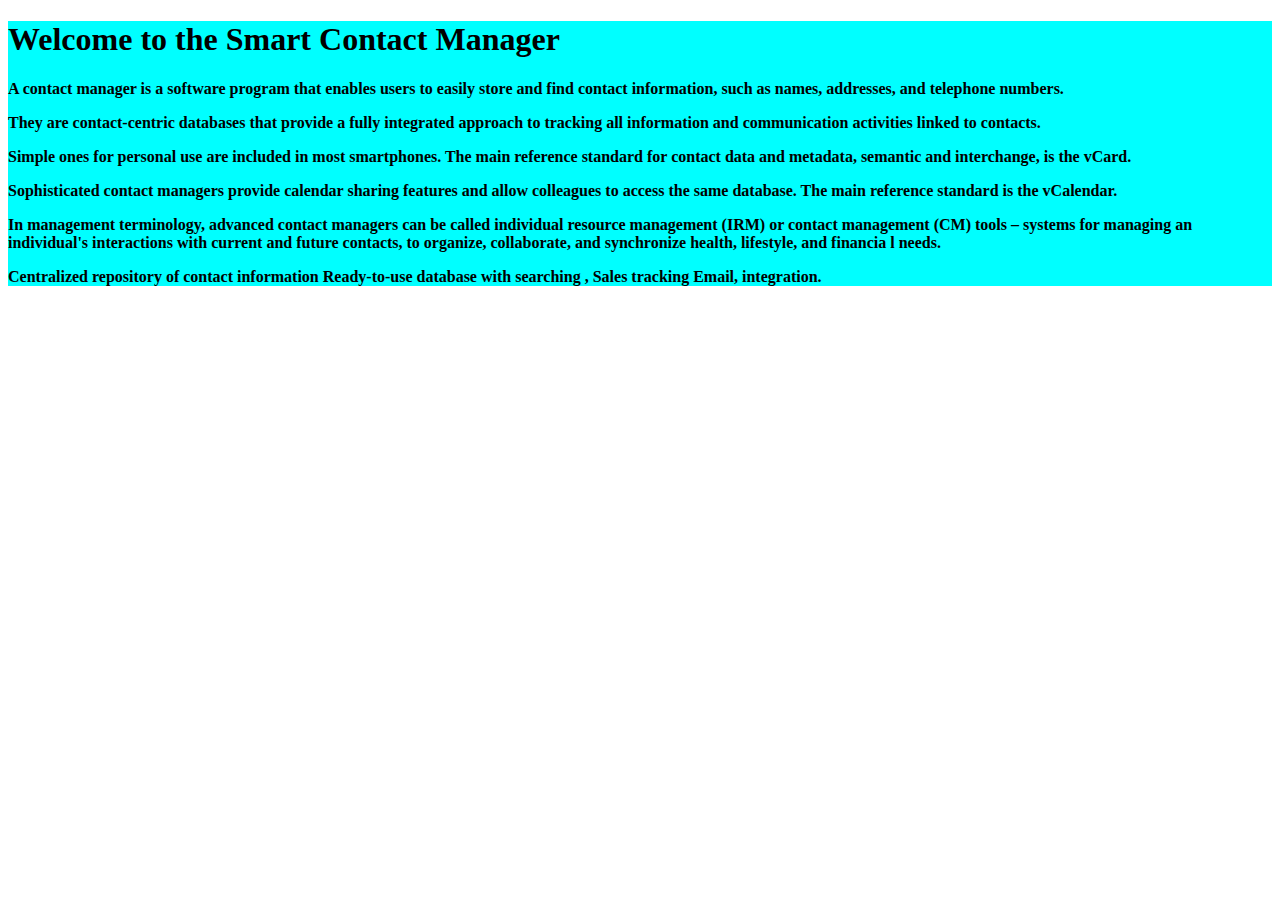
<file: src/main/resources/templates/About.html>
<!doctype html>
<html lang="en" xmlns:th="http//www.thymeleaf.org"
	th:replace="base::layout(~{::section})">
<head>
<meta charset="UTF-8" />
<title>About</title>
</head>
<body>


	<section>
		<div class="card mr-4 ml-3 " style="background: #00FFFF;">
			<div class="card-body">
				<div class="container-fluid mt-1">
					<h1 class="text-center">Welcome to the Smart Contact Manager</h1>

					<div class="row">
						<div class="col-md-10 offset-md-1 mt-3">

							<div class="container">

								<h4>
									<p>A contact manager is a software program that enables
										users to easily store and find contact information, such as
										names, addresses, and telephone numbers.</p>

									<p>They are contact-centric databases that provide a fully
										integrated approach to tracking all information and
										communication activities linked to contacts.</p>


									<p>Simple ones for personal use are included in most
										smartphones. The main reference standard for contact data and
										metadata, semantic and interchange, is the vCard.</p>

									<p>Sophisticated contact managers provide calendar sharing
										features and allow colleagues to access the same database. The
										main reference standard is the vCalendar.</p>
									<p>In management terminology, advanced contact managers can
										be called individual resource management (IRM) or contact
										management (CM) tools – systems for managing an individual's
										interactions with current and future contacts, to organize,
										collaborate, and synchronize health, lifestyle, and financia l
										needs.</p>


									<p>Centralized repository of contact information
										Ready-to-use database with searching ,
										Sales tracking Email,
										integration.</p>
								</h4>
							</div>


						</div>
					</div>

				</div>
			</div>
		</div>

	</section>

</body>
</html>
</file>
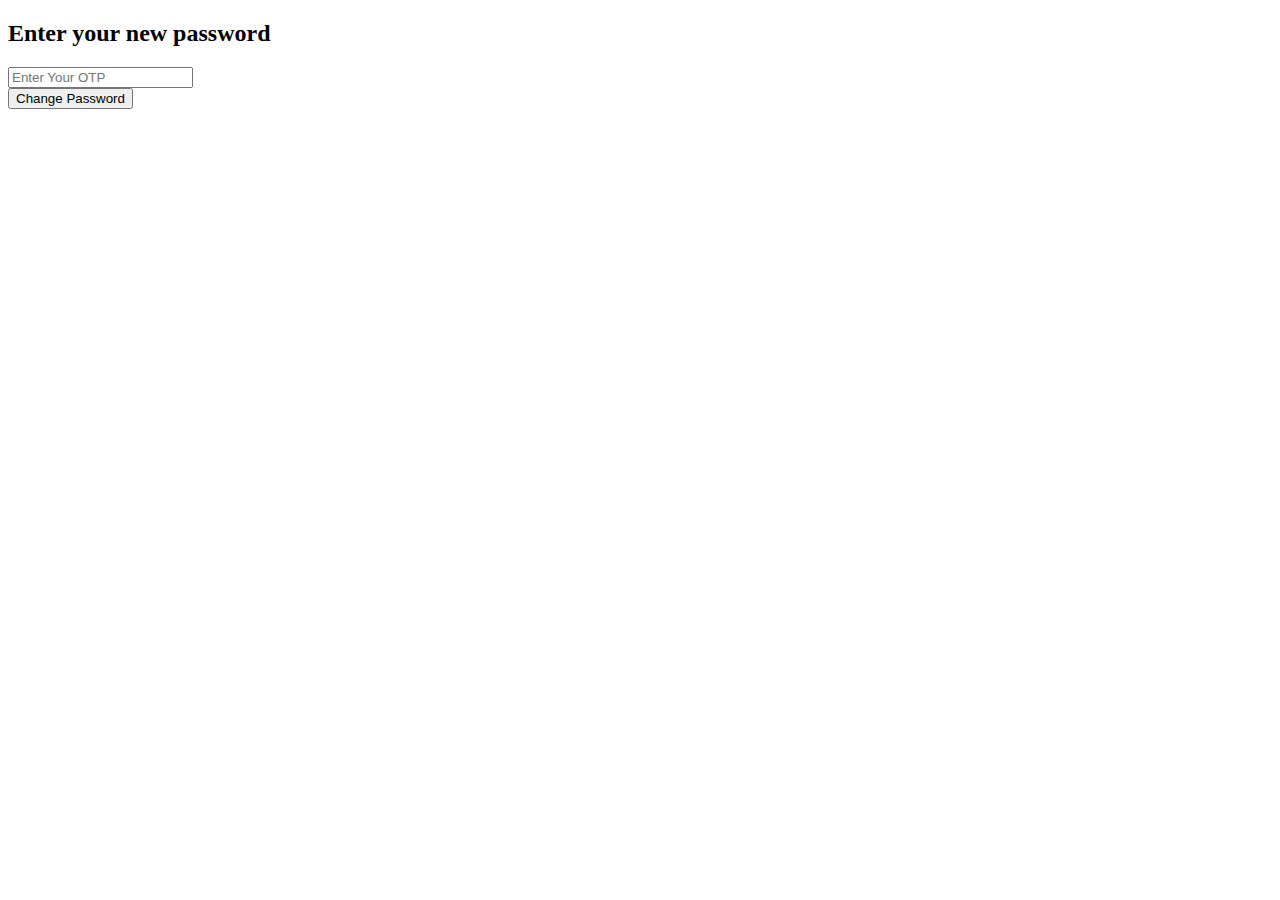
<file: src/main/resources/templates/change_password.html>
<!doctype html>
<html lang="en" xmlns:th="http//www.thymeleaf.org"
	th:replace="base::layout(~{::section})">
<head>
<meta charset="UTF-8" />
<title>Change password</title>


</head>
<body class="bg">


	<section>
		<div id="login">
			<div class="container">
				<div id="login-row"
					class="row justify-content-center align-items-center">
					<div id="login-column" class="col-md-6">
						<div id="login-box" class="col-md-12" style="height: 220px;">
							<form id="login-form" class="form"
								th:action="@{/change-password }" action="" method="post">


								<h2 class="text-center">Enter your new password</h2>
								<input required type="text" name="newpassword"
									class="form-control mt-4" placeholder="Enter Your OTP" />
								<div class="container text-center mt-3">
									<button type="submit" class="btn btn-warning">Change Password
										</button>
								</div>
							</form>
						</div>
					</div>
				</div>




			</div>

		</div>
	</section>


</body>
</html>
</file>
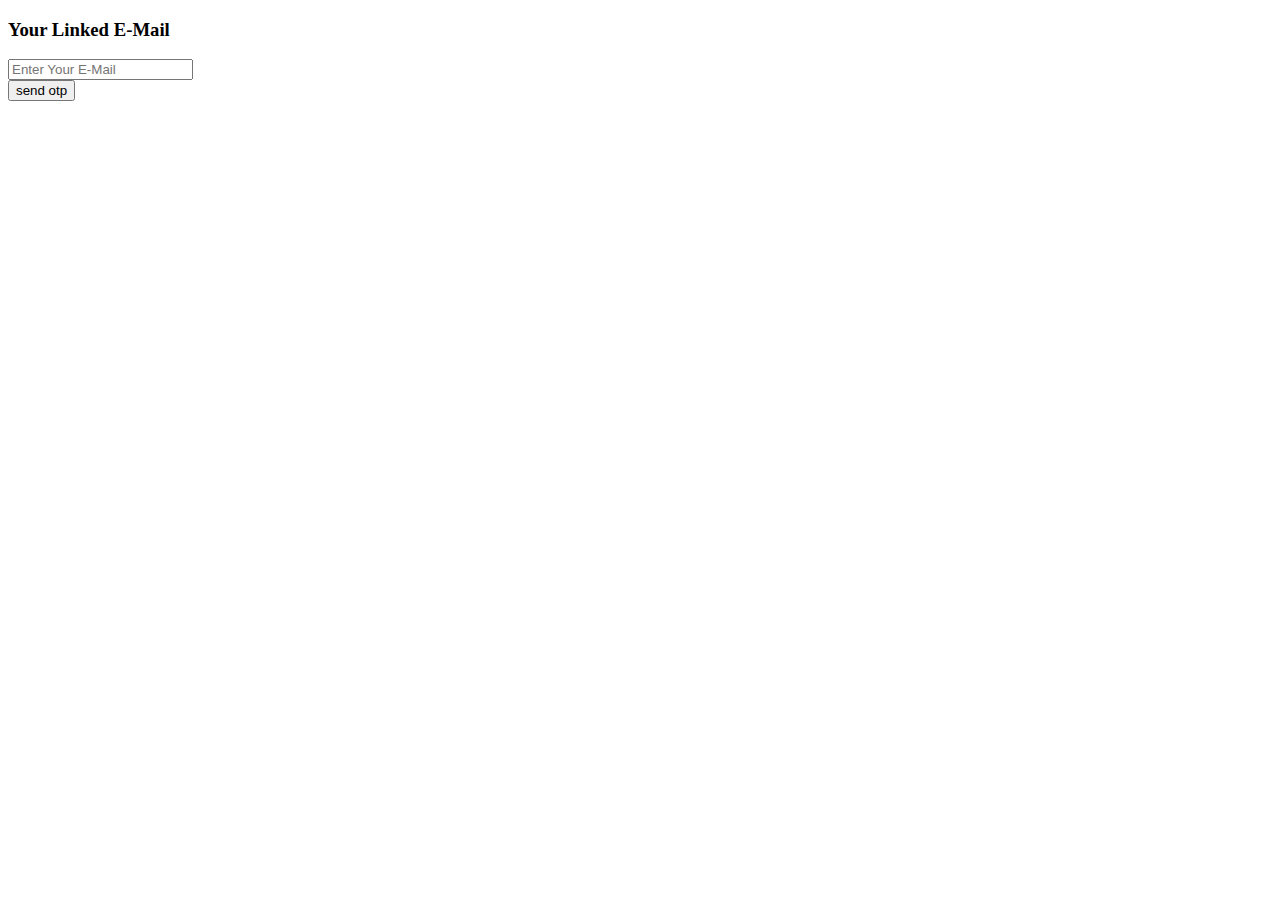
<file: src/main/resources/templates/ForgotPassword.html>
<!doctype html>
<html lang="en" xmlns:th="http//www.thymeleaf.org"
	th:replace="base::layout(~{::section})">
<head>
<meta charset="UTF-8" />
<title>Log In</title>


</head>
<body class="bg">


	<section>
		<div  id="login">
			<div class="container">
			<div th:if="${session.message}"
							 class="alert alert-danger my-2 text-center">


								<p class="text-center" th:text="${session.message}"></p>
							 <!-- <th:block th:text="${#session.removeAttribute('message')}"></th:block>  -->


							</div>
				<div id="login-row"
					class="row justify-content-center align-items-center">
					<div id="login-column" class="col-md-6">
						<div id="login-box" class="col-md-12" style="height:185px;">
							
							
							
							<form id="login-form" class="form" th:action="@{/forgot-process}"
								action="" method="post">
								
								
								<h3 class="text-center text-info mt-2">Your Linked E-Mail</h3>
								
								<input required type="text" name="email" class="form-control mt-4" placeholder="Enter Your E-Mail"/>
								<div class="container text-center mt-3">
								<button type="submit" class="btn btn-warning">send otp</button></div>
							</form>
						</div>
					</div>
				</div>
				
				
				
				
			</div>

		</div>
	</section>


</body>
</html>
</file>
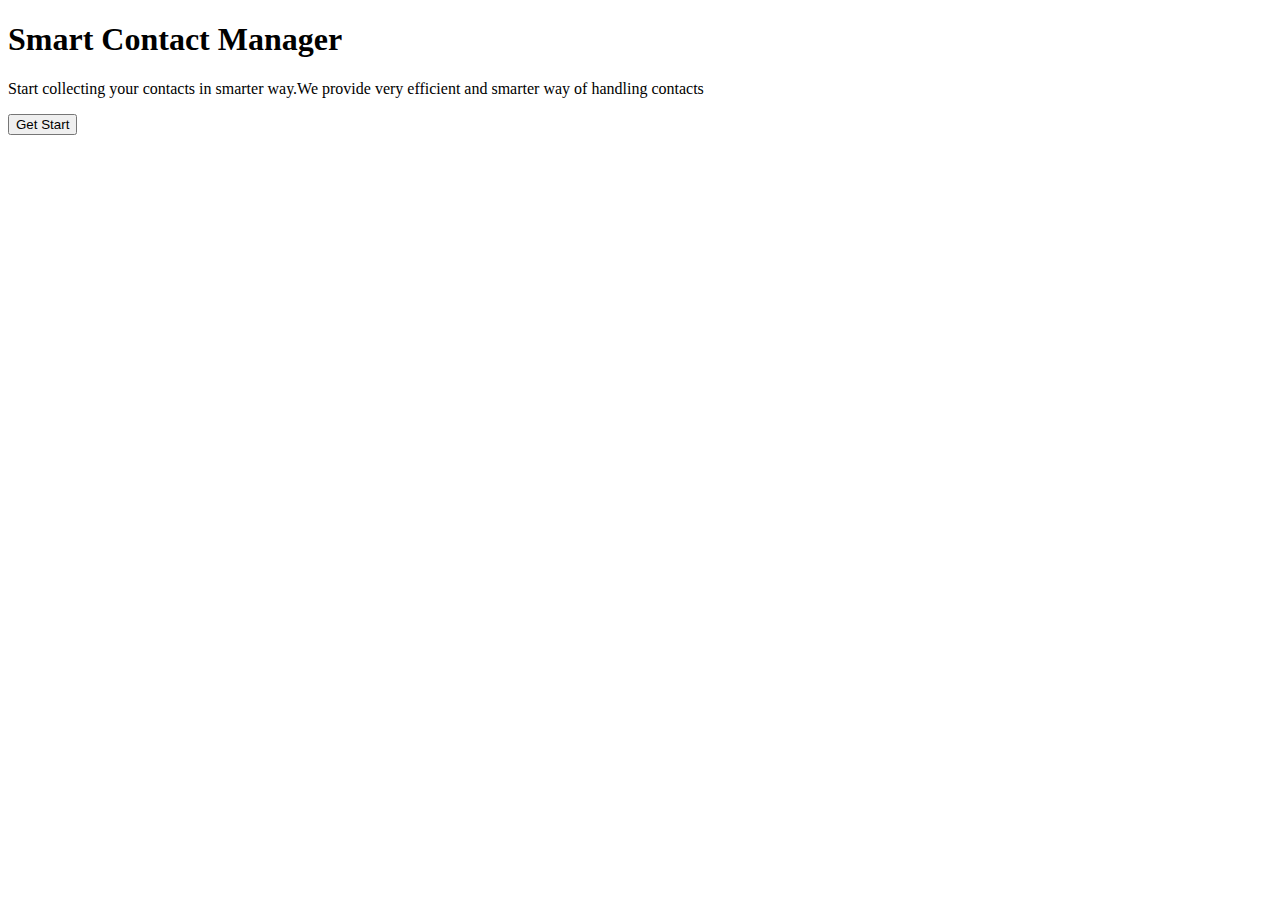
<file: src/main/resources/templates/Home.html>
<!doctype html>
<html lang="en" xmlns:th="http//www.thymeleaf.org"
	th:replace="base::layout(~{::section})">
<head>
<meta charset="UTF-8" />
<title>Home</title>
</head>
<body>

	<section
		class="banner d-flex justify-content-center align-items-center">
		<div class="text-center">
			<h1 class="text-weight-bold">Smart Contact Manager</h1>
			<p>Start collecting your contacts in smarter way.We provide very
				efficient and smarter way of handling contacts</p>
				<button class="btn btn-primary text-white">Get Start</button>
		</div>

	</section>

</body>
</html>
</file>
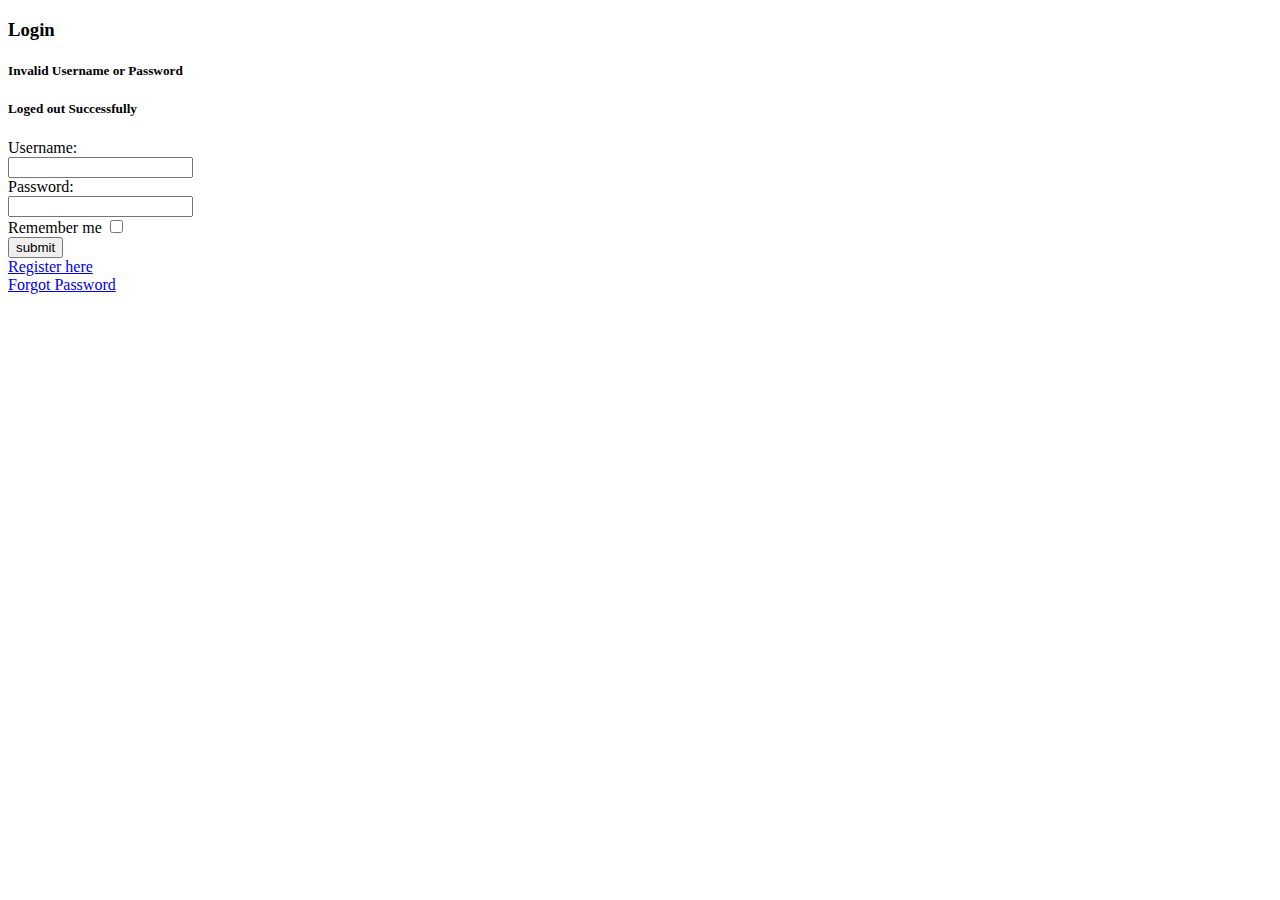
<file: src/main/resources/templates/Login.html>
<!doctype html>
<html lang="en" xmlns:th="http//www.thymeleaf.org"
	th:replace="base::layout(~{::section})">
<head>
<meta charset="UTF-8" />
<title>Log In</title>


</head>
<body class="bg">


	<section>
		<div id="login">
			<div class="container">
				<div id="login-row"
					class="row pg justify-content-center align-items-center">
					<div id="login-column" class="col-md-6">
						<div id="login-box" class="col-md-12">
							<form id="login-form" class="form" th:action="@{/login}"
								action="" method="post">
								<h3 class="text-center text-info">Login</h3>
								<div th:if="${param.error}" class="alert alert-danger">
									<h5 class="text-center">Invalid Username or Password</h5>
								</div>

								<div th:if="${param.logout}" class="alert alert-success">
									<h5 class="text-center">Loged out Successfully</h5>
								</div>
								<div class="form-group">
									<label for="username" class="text-info">Username:</label><br>
									<input type="text" name="username" id="username"
										class="form-control">
								</div>
								<div class="form-group">
									<label for="password" class="text-info">Password:</label><br>
									<input type="text" name="password" id="password"
										class="form-control">
								</div>
								<div class="form-group">
									<label for="remember-me" class="text-info"><span>Remember
											me</span> <span><input id="remember-me" name="remember-me"
											type="checkbox"></span></label><br>
									<div class="">
										<input type="submit" name="submit"
											class="btn btn-info btn-md text-center" value="submit">
											
									</div>
								</div>
								
								
								<div id="register-link" class="text-right ">
								
									<a href="/signup" class="text-info">Register here</a>
									
									</div>
									<div class="container text-center"> 
									<a href="/forgot">Forgot Password</a>
								</div>
							
							</form>
						</div>
					</div>
				</div>




			</div>

		</div>
	</section>


</body>
</html>
</file>
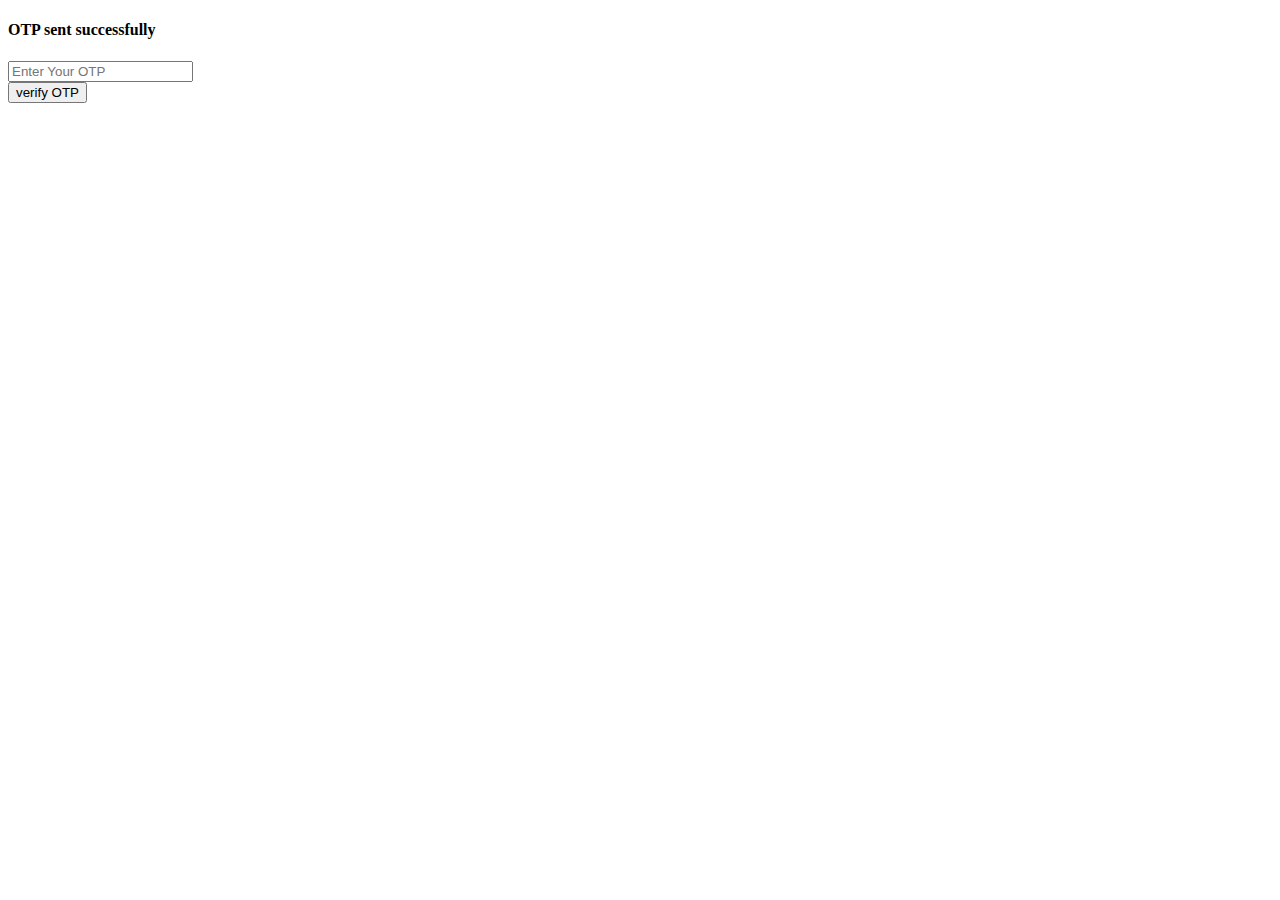
<file: src/main/resources/templates/verify_otp.html>
<!doctype html>
<html lang="en" xmlns:th="http//www.thymeleaf.org"
	th:replace="base::layout(~{::section})">
<head>
<meta charset="UTF-8" />
<title>Verify E-Mail</title>


</head>
<body class="bg">


	<section>
		<div id="login">
			<div class="container">
				<div id="login-row"
					class="row justify-content-center align-items-center">
					<div id="login-column" class="col-md-6">
						<div id="login-box" class="col-md-12" style="height: 220px;">
							<form id="login-form" class="form" th:action="@{/password-checker }"
								action="" method="post">
								
								<h4 class="text-center text-info mt-2"><div class="alert alert-success" role="alert">OTP sent
									successfully</div></h4>

								<input required type="text" name="myotp"
									class="form-control mt-4" placeholder="Enter Your OTP" />
								<div class="container text-center mt-3">
									<button type="submit" class="btn btn-warning">verify OTP</button>
								</div>
							</form>
						</div>
					</div>
				</div>




			</div>

		</div>
	</section>


</body>
</html>
</file>
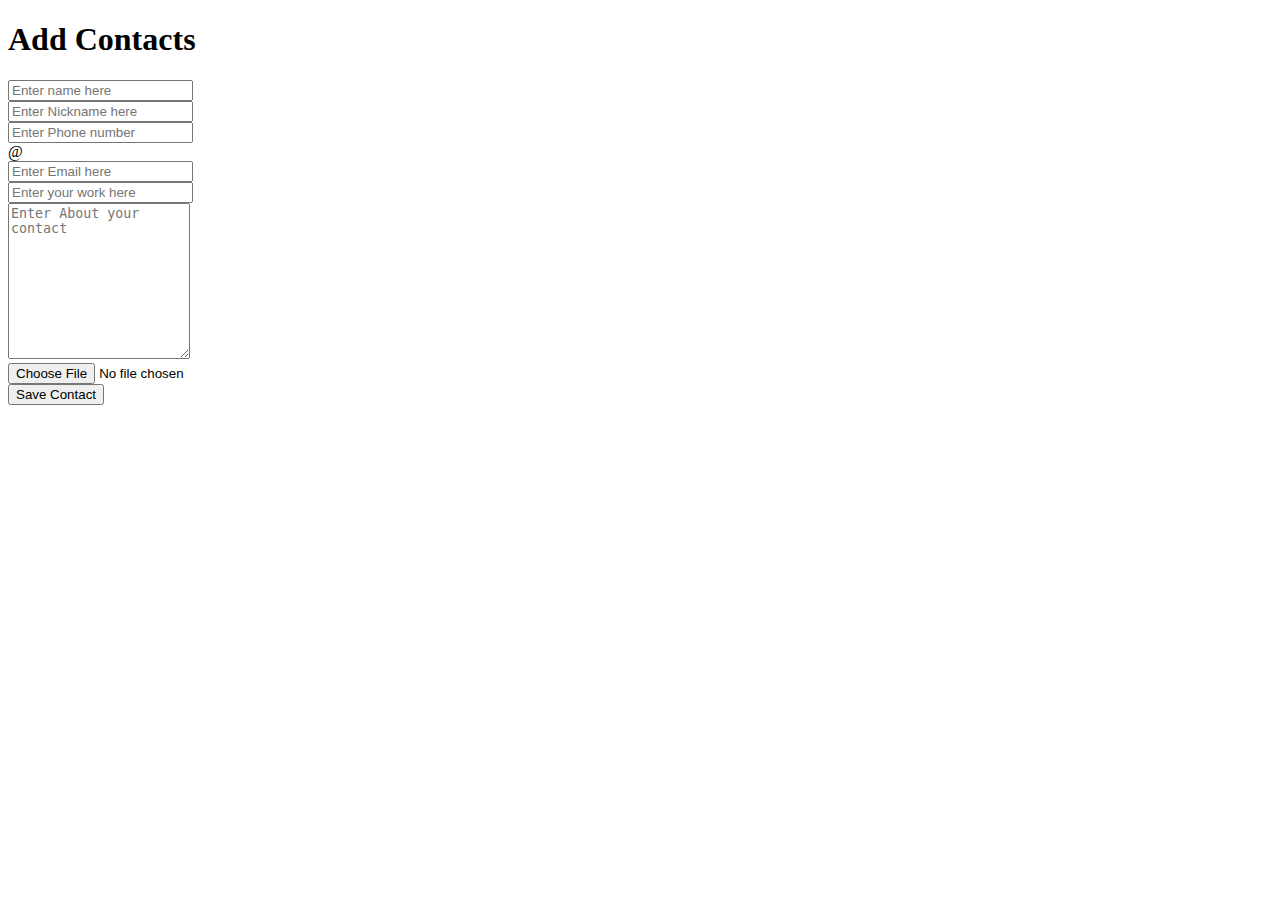
<file: src/main/resources/templates/normal/add_contacts.html>
<!doctype html>
<html lang="en" xmlns:th="http//www.thymeleaf.org"
	th:replace="normal/base::layout(~{::section})">
<head>
<meta charset="UTF-8" />
<title>Add Contacts</title>
</head>
<body>


	<section>

		<div class="card mr-4 ml-3">
			<div class="card-body">
				<h1 class="text-center">Add Contacts</h1>
				<div class="container-fluid mt-1">
					<div class="row">
						<div class="col-md-10 offset-md-1">
							<form class="mt-2" th:action="@{/user/process_contact}" action=""
								method="post" th:object="${contact}" th:method="post"
								enctype="multipart/form-data">

								<!-- ****************************   For name ******************************* -->
								<div class="input-group">
									<div class="input-group-prepend">
										<div class="input-group-text mr-3">
											<i class="fa fa-plus"></i>
										</div>
									</div>
									<input required type="text" id="firstname" name="name"
										placeholder="Enter name here" class="form-control" />
								</div>
								<!-- ****************************   For Nickname ******************************* -->

								<div class="input-group mt-3">
									<div class="input-group-prepend">
										<div class="input-group-text mr-3">
											<i class="fa fa-user-alt"></i>
										</div>
									</div>
									<input required type="text" id="nicktname" name="NickName"
										placeholder="Enter Nickname here" class="form-control" />


								</div>
								<!-- ****************************   For phone number ******************************* -->

								<div class="input-group mt-3">
									<div class="input-group-prepend">
										<div class="input-group-text mr-3">
											<i class="fa fa-phone"></i>
										</div>
									</div>
									<input required min="10" type="number" id="phone" name="Phone"
										placeholder="Enter Phone number" class="form-control" />


								</div>

								<!-- ****************************   For Email  ******************************* -->

								<div class="input-group mt-3">
									<div class="input-group-prepend">
										<div class="input-group-text mr-3">@</div>
									</div>
									<input required type="email" id="email" name="Email"
										placeholder="Enter Email here" class="form-control" />


								</div>

								<!-- ****************************   For  Work ******************************* -->
								<div class="input-group mt-3">
									<div class="input-group-prepend">
										<div class="input-group-text mr-3">
											<i class="fa fa-briefcase"></i>
										</div>
									</div>
									<input required type="text" id="work" name="Work"
										placeholder="Enter your work here" class="form-control" />

								</div>

								<!-- ****************************   For  Descripyion ******************************* -->
								<div class="form-group mt-3">
									<textarea id="mytextarea" rows="10" class="form-control"
										name="Description" placeholder="Enter About your contact"></textarea>


								</div>

								<!-- ****************************   For  Profile Image ******************************* -->
								<div class="input-group mt-3">
									<div class="input-group-prepend">
										<div class="input-group-text mr-3">
											<i class="fa fa-camera"></i>
										</div>
									</div>
									<input type="file" name="ProfileImage" class="form-control" />
								</div>

								<div class="container text-center mt-3">
									<button class="btn btn-outline-primary">Save Contact</button>


								</div>
							</form>
						</div>
					</div>
				</div>
			</div>
		</div>
		<script
			src="https://cdn.tiny.cloud/1/no-api-key/tinymce/6/tinymce.min.js"
			referrerpolicy="origin"></script>
		<script>
			tinymce.init({
				selector : '#mytextarea'
			});
		</script>
<script>
	$(document).ready(() => {
	
	$(".item").removeClass("active2");
	$("#contact-link").addClass("active2");
});



	</script>
	</section>

</body>
</html>
</file>
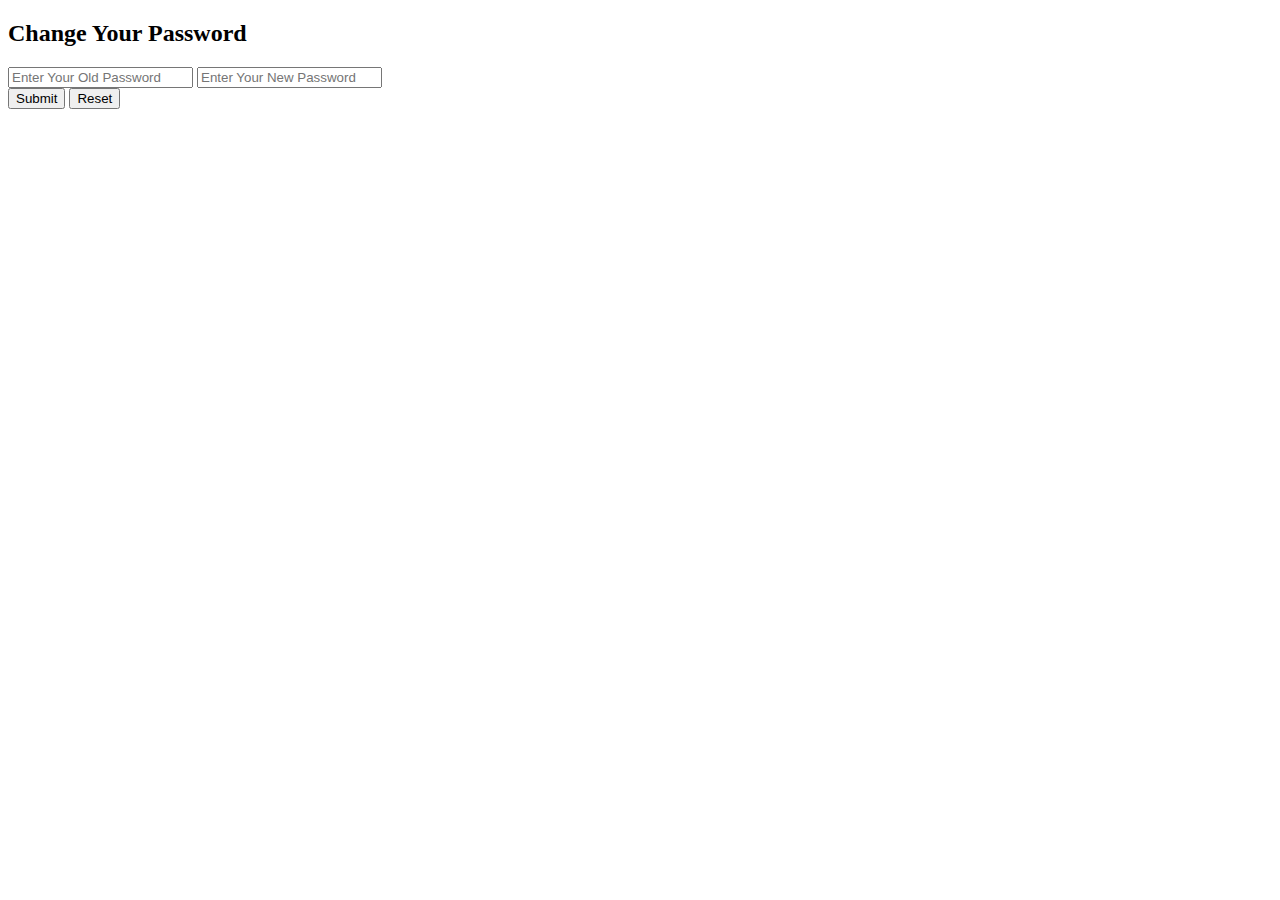
<file: src/main/resources/templates/normal/settings.html>
<!doctype html>
<html lang="en" xmlns:th="http//www.thymeleaf.org"
	th:replace="normal/base::layout(~{::section})">
<head>
<meta charset="UTF-8" />
<title>User DashBoard</title>
</head>
<body>

	<section>
		<div class="row">
			<div class="col-md-10 offset-md-1">
				<div class="card mr-3 ml-3 mt-2">
					<div class="card-body">
						<h2 class="container text-center">Change Your Password</h2>
						<form action="" th:action="@{/user/change-password}" method="post">

							<input type="text" name="old" class="form-control mt-4"
								placeholder="Enter Your Old Password" /> <input type="text"
								name="new" class="form-control mt-4"
								placeholder="Enter Your New Password" />

							<div class="container text-center mt-4">
								<button type="submit" class="btn  btn-primary">Submit</button>
								<button type="reset" class="btn  btn-warning">Reset</button>

							</div>
						</form>
					</div>
				</div>
			</div>
		</div>

		<script>
	$(document).ready(() => {
	
	$(".item").removeClass("active2");
	$("#setting-link").addClass("active2");
});



	</script>
	</section>
</body>
</html>
</file>
